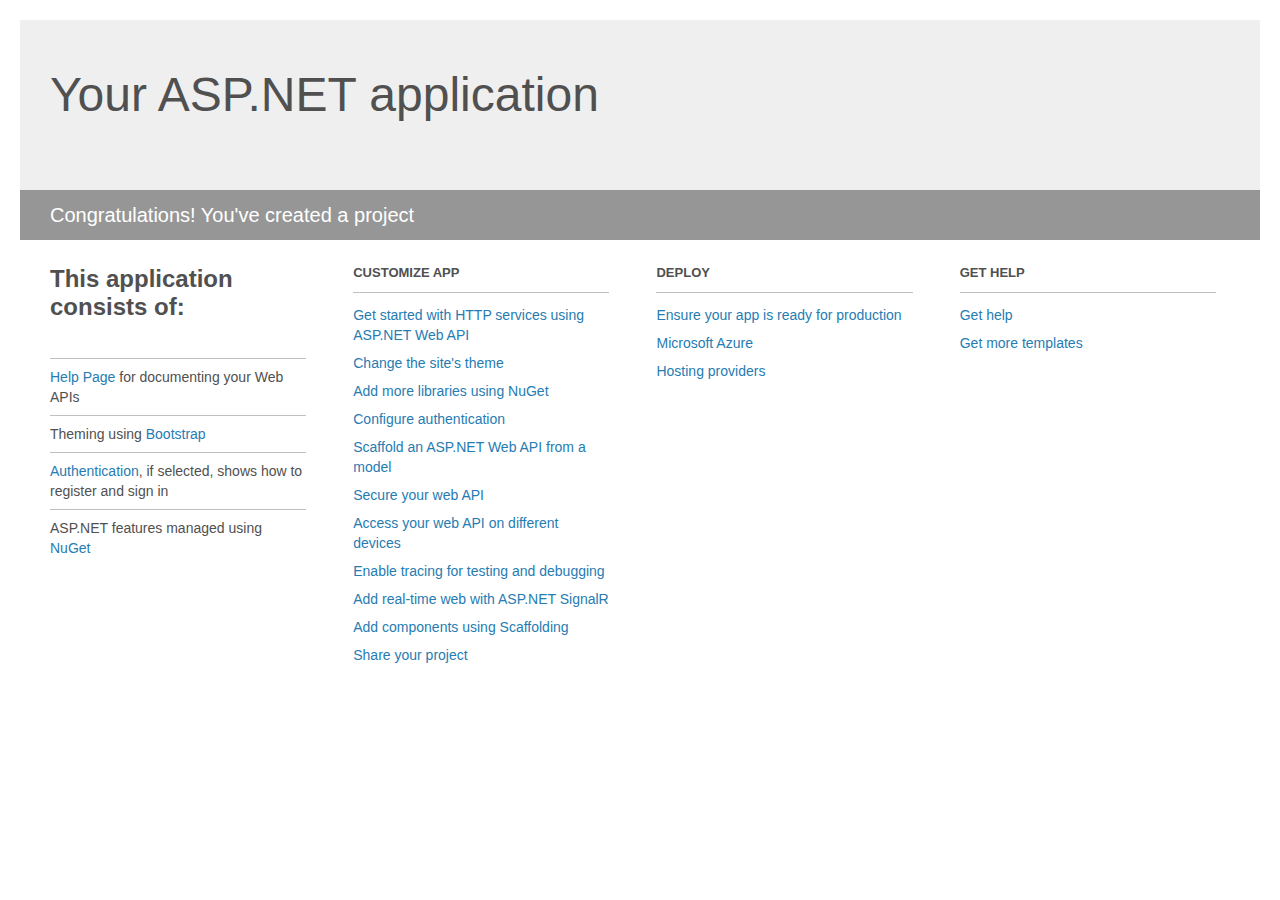
<file: Skarpline.API/Project_Readme.html>
﻿<!DOCTYPE html>
<html lang="en">
<head>
    <meta charset="utf-8" />
    <title>Your ASP.NET application</title>
    <style>
        body {
            background: #fff;
            color: #505050;
            font: 14px 'Segoe UI', tahoma, arial, helvetica, sans-serif;
            margin: 20px;
            padding: 0;
        }

        #header {
            background: #efefef;
            padding: 0;
        }

        h1 {
            font-size: 48px;
            font-weight: normal;
            margin: 0;
            padding: 0 30px;
            line-height: 150px;
        }

        p {
            font-size: 20px;
            color: #fff;
            background: #969696;
            padding: 0 30px;
            line-height: 50px;
        }

        #main {
            padding: 5px 30px;
        }

        .section {
            width: 21.7%;
            float: left;
            margin: 0 0 0 4%;
        }

            .section h2 {
                font-size: 13px;
                text-transform: uppercase;
                margin: 0;
                border-bottom: 1px solid silver;
                padding-bottom: 12px;
                margin-bottom: 8px;
            }

            .section.first {
                margin-left: 0;
            }

                .section.first h2 {
                    font-size: 24px;
                    text-transform: none;
                    margin-bottom: 25px;
                    border: none;
                }

                .section.first li {
                    border-top: 1px solid silver;
                    padding: 8px 0;
                }

            .section.last {
                margin-right: 0;
            }

        ul {
            list-style: none;
            padding: 0;
            margin: 0;
            line-height: 20px;
        }

        li {
            padding: 4px 0;
        }

        a {
            color: #267cb2;
            text-decoration: none;
        }

            a:hover {
                text-decoration: underline;
            }
    </style>
</head>
<body>

    <div id="header">
        <h1>Your ASP.NET application</h1>
        <p>Congratulations! You've created a project</p>
    </div>

    <div id="main">
        <div class="section first">
            <h2>This application consists of:</h2>
            <ul>
                <li><a href="http://go.microsoft.com/fwlink/?LinkID=320956">Help Page</a> for documenting your Web APIs</li>
                <li>Theming using <a href="http://go.microsoft.com/fwlink/?LinkID=320754">Bootstrap</a></li>
                <li><a href="http://go.microsoft.com/fwlink/?LinkID=320957">Authentication</a>, if selected, shows how to register and sign in</li>
                <li>ASP.NET features managed using <a href="http://go.microsoft.com/fwlink/?LinkID=320958">NuGet</a></li>
            </ul>
        </div>

        <div class="section">
            <h2>Customize app</h2>
            <ul>
                <li><a href="http://go.microsoft.com/fwlink/?LinkID=320959">Get started with HTTP services using ASP.NET Web API</a></li>
                <li><a href="http://go.microsoft.com/fwlink/?LinkID=320960">Change the site's theme</a></li>
                <li><a href="http://go.microsoft.com/fwlink/?LinkID=320961">Add more libraries using NuGet</a></li>
                <li><a href="http://go.microsoft.com/fwlink/?LinkID=320962">Configure authentication</a></li>
                <li><a href="http://go.microsoft.com/fwlink/?LinkID=320963">Scaffold an ASP.NET Web API from a model</a></li>
                <li><a href="http://go.microsoft.com/fwlink/?LinkID=320964">Secure your web API</a></li>
                <li><a href="http://go.microsoft.com/fwlink/?LinkID=320965">Access your web API on different devices</a></li>
                <li><a href="http://go.microsoft.com/fwlink/?LinkID=320966">Enable tracing for testing and debugging</a></li>
                <li><a href="http://go.microsoft.com/fwlink/?LinkID=320765">Add real-time web with ASP.NET SignalR</a></li>
                <li><a href="http://go.microsoft.com/fwlink/?LinkID=320766">Add components using Scaffolding</a></li>
                <li><a href="http://go.microsoft.com/fwlink/?LinkID=320768">Share your project</a></li>
            </ul>
        </div>

        <div class="section">
            <h2>Deploy</h2>
            <ul>
                <li><a href="http://go.microsoft.com/fwlink/?LinkID=320769">Ensure your app is ready for production</a></li>
                <li><a href="http://go.microsoft.com/fwlink/?LinkID=320770">Microsoft Azure</a></li>
                <li><a href="http://go.microsoft.com/fwlink/?LinkID=320771">Hosting providers</a></li>
            </ul>
        </div>

        <div class="section last">
            <h2>Get help</h2>
            <ul>
                <li><a href="http://go.microsoft.com/fwlink/?LinkID=320772">Get help</a></li>
                <li><a href="http://go.microsoft.com/fwlink/?LinkID=320773">Get more templates</a></li>
            </ul>
        </div>
    </div>
</body>
</html>
</file>
